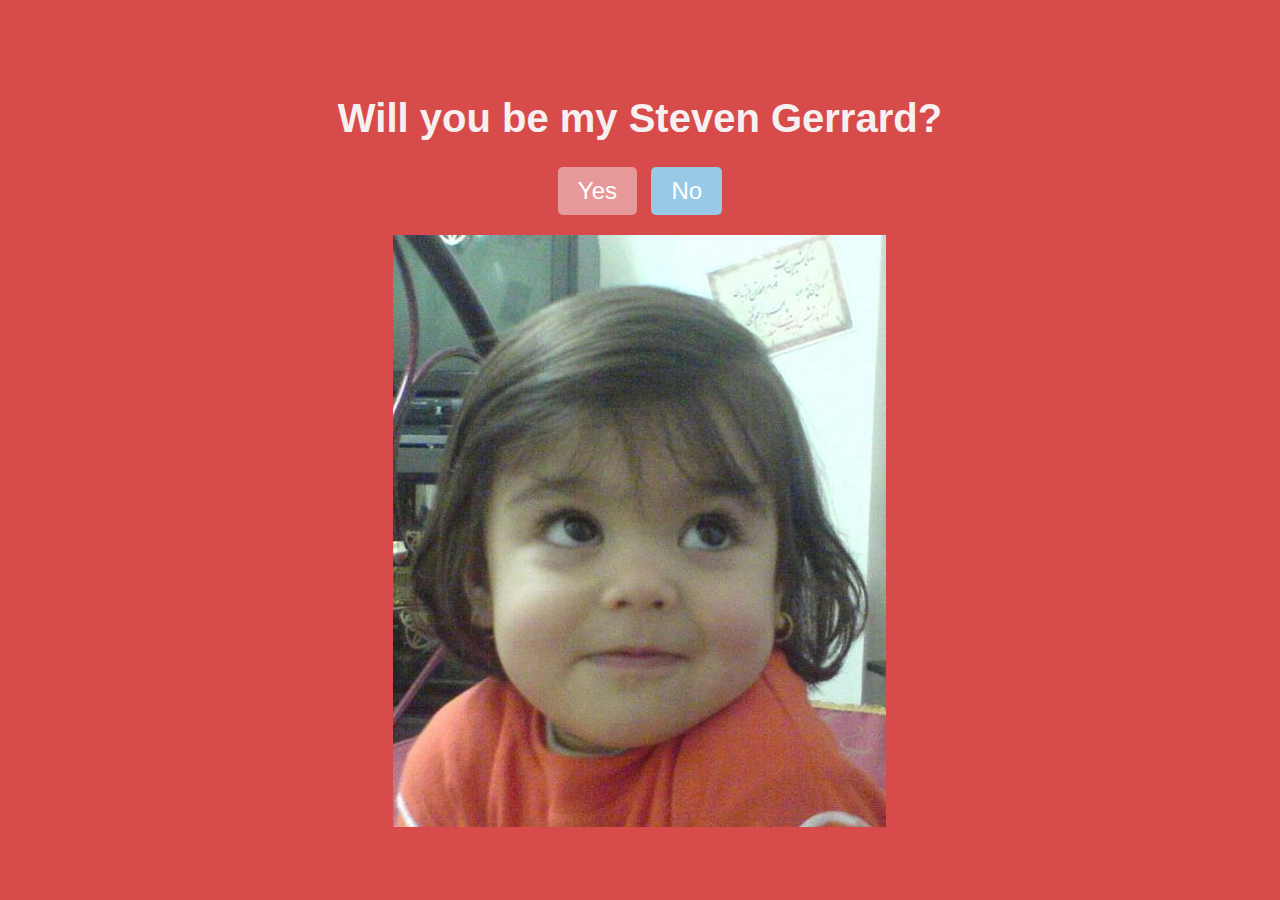
<file: index.html>
<!DOCTYPE html>
<html lang="en">
<head>
    <meta charset="UTF-8">
    <meta name="viewport" content="width=device-width, initial-scale=1.0">
    <title>Will You Be My Steven Gerrard?</title>
    <link rel="stylesheet" href="styles.css">
</head>
<body>
    <div class="container">
        <h1>Will you be my Steven Gerrard?</h1>
        <div class="buttons">
            <button class="yes-button" onclick="handleYesClick()">Yes</button>
            <button class="no-button" onclick="handleNoClick()">No</button>
        </div>
        <div class="gif_container">
            <img src="IMG_2035.jpeg"./ alt="Cute GIF">
        </div>
    </div>
    <script src="script.js"></script>
</body>
</html>
</file>
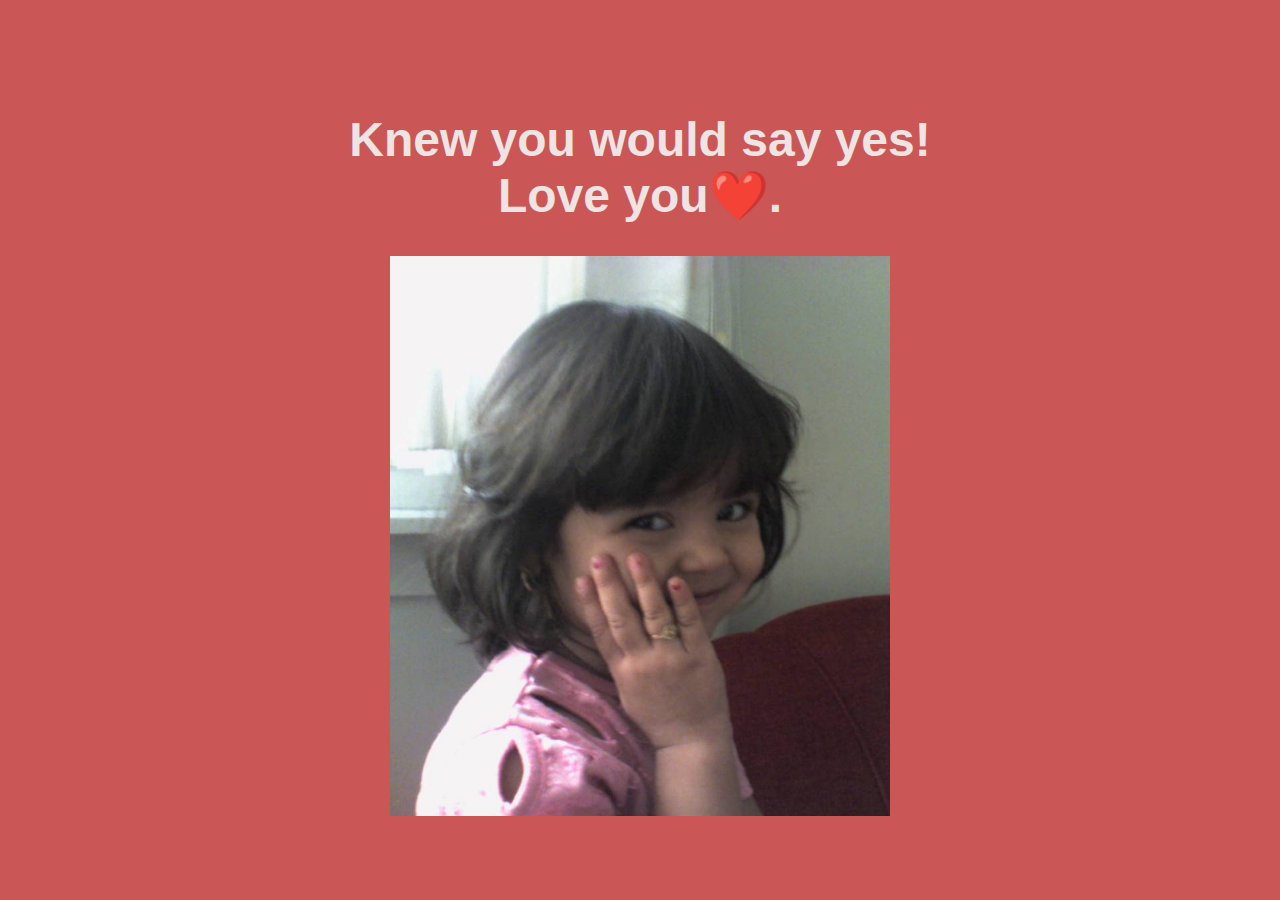
<file: yes_page.html>
<!DOCTYPE html>
<html lang="en">
<head>
    <meta charset="UTF-8">
    <meta name="viewport" content="width=device-width, initial-scale=1.0">
    <title>Knew you would say yes!</title>
    <link rel="stylesheet" href="./yes_style.css">
</head>
<body>
    <div class="container">
        <h1 class="header_text">Knew you would say yes!<br>Love you❤️.</h1>
        <div class="gif_container">
            <img src="IMG_2041.jpeg">
        </div>
    </div>
</body>
</html>
</file>
<file: styles.css>
body {
    display: flex;
    justify-content: center;
    align-items: center;
    height: 100vh;
    margin: 0;
    background-color: #d84b4b;
    font-family: 'Arial', sans-serif;
    flex-direction: column;
  }
  
  .container {
    text-align: center;
  }
  
  h1 {
    font-size: 2.5em;
    color: #f7f0f0;
  }
  
  .buttons {
    margin-top: 20px;
  }
  
  .yes-button {
    font-size: 1.5em;
    padding: 10px 20px;
    margin-right: 10px;
    background-color: #e79999;
    color: white;
    border: none;
    border-radius: 5px;
    cursor: pointer;
  }
  
  .no-button {
    font-size: 1.5em;
    padding: 10px 20px;
    background-color: #98cae7;
    color: white;
    border: none;
    border-radius: 5px;
    cursor: pointer;
  }
  
  .gif_container img {
    max-width: 100%;
    height: auto;
    border-radius: 0px;
    margin-top: 20px;
  }
</file>
<file: yes_style.css>
body {
    display: flex;
    justify-content: center;
    align-items: center;
    height: 100vh;
    margin: 0;
    background-color: rgba(182, 20, 20, 0.719);
    font-family: 'Arial', sans-serif;
}

.container {
    text-align: center;
}

.header_text {
    font-size: 3em;
    color: #eee4e4;
}

.gif_container img {
    width: 100%; 
    max-width: 500px; 
    height: auto; 
}
</file>
